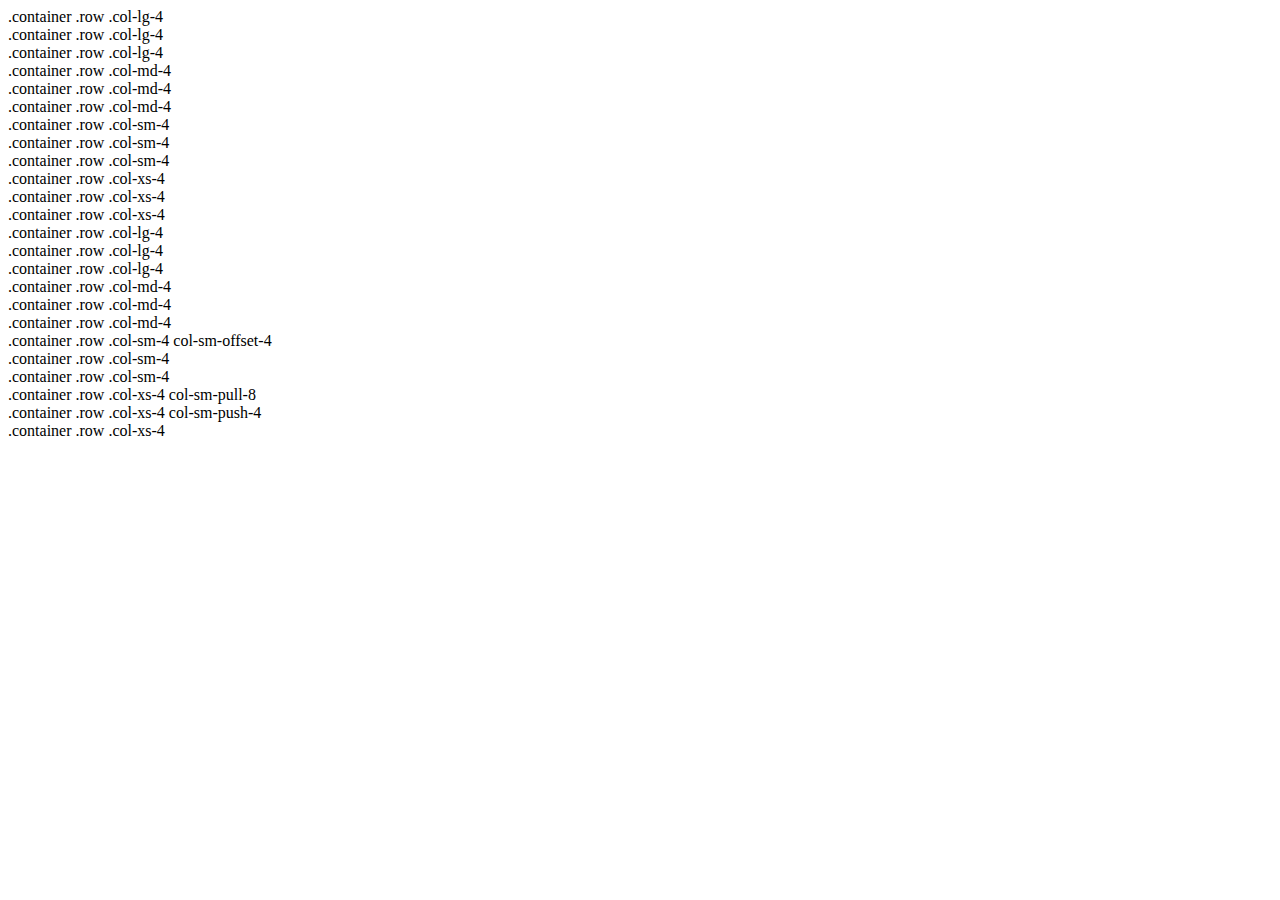
<file: example.html>
<html>
    <div class="container">
        <div class="row">
            <!--large devices >=1200px
                collapsed to start, horizontal above breakpoints -->
            <div class="col-lg-4">.container .row .col-lg-4</div>
            <div class="col-lg-4">.container .row .col-lg-4</div>
            <div class="col-lg-4">.container .row .col-lg-4</div>
        </div>

        <div class="row">
            <!--large devices >=992px
                collapsed to start, horizontal above breakpoints -->
            <div class="col-md-4">.container .row .col-md-4</div>
            <div class="col-md-4">.container .row .col-md-4</div>
            <div class="col-md-4">.container .row .col-md-4</div>
        </div>
        <div class="row">
            <!--large devices >=768px
                collapsed to start, horizontal above breakpoints -->
            <div class="col-sm-4">.container .row .col-sm-4</div>
            <div class="col-sm-4">.container .row .col-sm-4</div>
            <div class="col-sm-4">.container .row .col-sm-4</div>
        </div>
        <div class="row">
            <!--large devices < 768px
                collapsed to start, horizontal above breakpoints -->
            <div class="col-xs-4">.container .row .col-xs-4</div>
            <div class="col-xs-4">.container .row .col-xs-4</div>
            <div class="col-xs-4">.container .row .col-xs-4</div>
        </div>
    </div>

    <div class="container-fluid">
        <div class="row">
            <!--large devices >=1200px
                collapsed to start, horizontal above breakpoints -->
            <div class="col-lg-4">.container .row .col-lg-4</div>
            <div class="col-lg-4">.container .row .col-lg-4</div>
            <div class="col-lg-4">.container .row .col-lg-4</div>
        </div>

        <div class="row">
            <!--large devices >=992px
                collapsed to start, horizontal above breakpoints -->
            <div class="col-md-4">.container .row .col-md-4</div>
            <div class="col-md-4">.container .row .col-md-4</div>
            <div class="col-md-4">.container .row .col-md-4</div>
        </div>
        <div class="row">
            <!--large devices >=768px
                collapsed to start, horizontal above breakpoints -->
            <div class="col-sm-4 col-sm-offset-4">.container .row .col-sm-4 col-sm-offset-4</div>
            <div class="col-sm-4">.container .row .col-sm-4</div>
            <div class="col-sm-4">.container .row .col-sm-4</div>
        </div>
        <div class="row">
            <!--large devices < 768px
                collapsed to start, horizontal above breakpoints -->
            <div class="col-xs-4 col-sm-pull-8">.container .row .col-xs-4 col-sm-pull-8</div>
            <div class="col-xs-4 col-sm-push-4">.container .row .col-xs-4 col-sm-push-4</div>
            <div class="col-xs-4">.container .row .col-xs-4</div>
        </div>
    </div>
</html>
</file>
